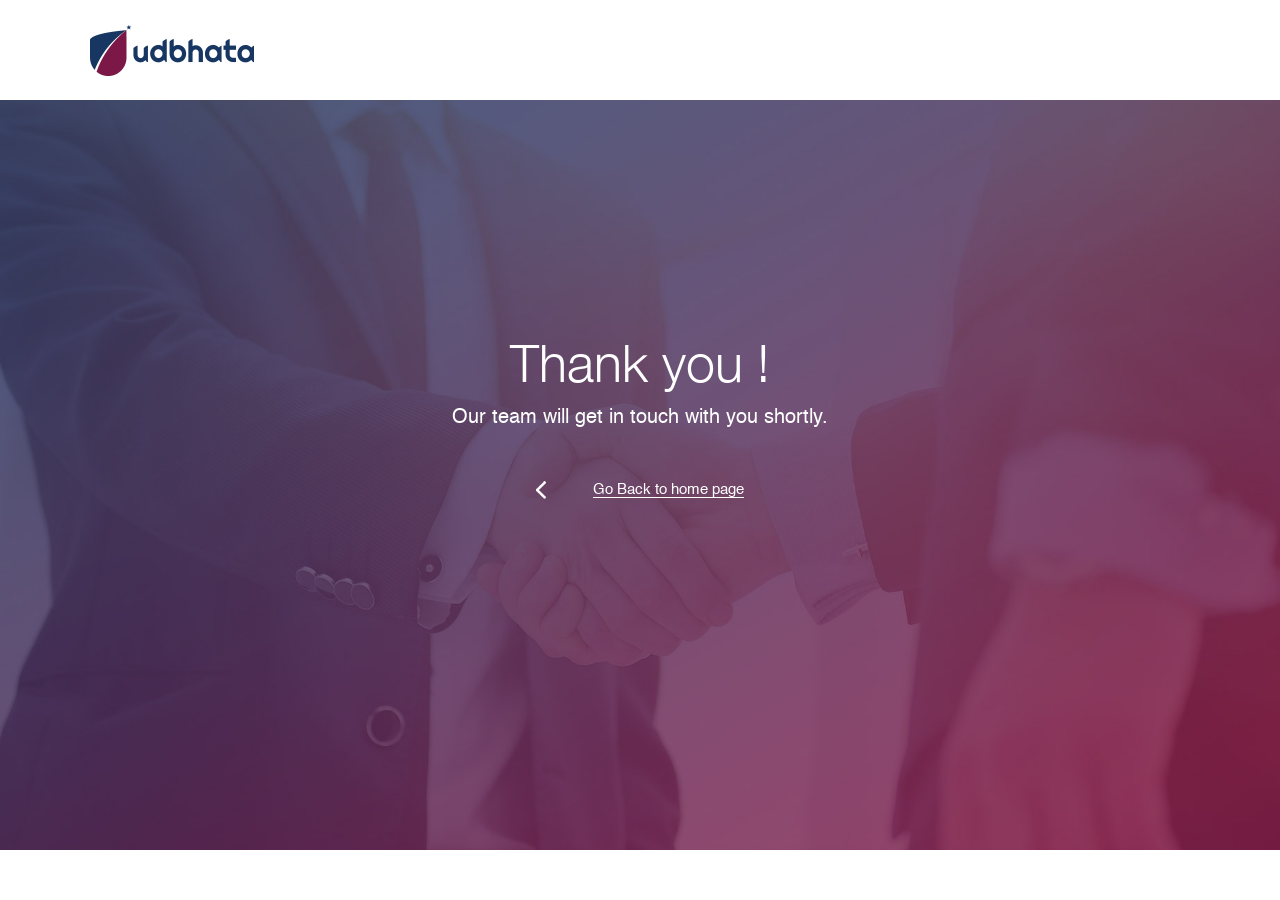
<file: thankyou.html>
<!DOCTYPE html>
<html>
   <head>
      <meta http-equiv="Content-Type" content="text/html; charset=utf-8">
      <title> Udbhata - Thankyou </title>
      <meta http-equiv="X-UA-Compatible" content="IE=edge,chrome=1">
      <meta name="viewport" content="width=device-width, initial-scale=1.0">
      <link rel="icon" href="assets/img/favicon.png" sizes="16x16" type="image/png">
      <link rel="stylesheet" href="https://stackpath.bootstrapcdn.com/bootstrap/4.3.1/css/bootstrap.min.css">
      <link rel="stylesheet" type="text/css" href="assets/css/style.css">
      <script src="https://code.jquery.com/jquery-3.3.1.slim.min.js"></script>
      <script src="https://cdnjs.cloudflare.com/ajax/libs/popper.js/1.14.7/umd/popper.min.js" ></script>
      <script src="https://stackpath.bootstrapcdn.com/bootstrap/4.3.1/js/bootstrap.min.js"></script>
      <link rel="stylesheet" href="https://cdnjs.cloudflare.com/ajax/libs/font-awesome/4.7.0/css/font-awesome.min.css">
    
      <style type="text/css">
         html
         {
         display: block !important;
         }
      </style>
   </head>
   <body>
      <!---header Start---->
      <header id="Header">
         <div class="container header">
            <div class="row">
               <div class="col-xs-6 col-sm-4">
                  <div class="logo">
                   <a href="index.html">  <img src="assets/img/Logo.png" class="img-fluid" alt="udbhata"> </a>
                  </div>
               </div>
             
            </div>
         </div>
      </header>
      <!----banner start---->   
      <section class="banner thankyou">
         <div class="container">
            <div class="row">
               <div class="col-sm-12 text-center">
                  <div class="thankyou-text">
                     <div class="col-sm-10 col-md-12 col-lg-12 text-center text-white">
                        <h2> Thank you !</h2>
                        <p style="font-size: 20px">Our team will get in touch with you shortly.</p>
                        <p class="thankyou_pg_link">
                           <img src="assets/img/arrow-white.png" class="img-fluid" style="padding-right: 4%">   <a href="index.html">  Go Back to home page </a>
                        </p>
                     </div>
                  </div>
               </div>
            </div>
         </div>
      </section>
   
      <!-- Modal -->
   
      <script src="assets/js/jquery-1.9.1.min.js"></script> 
      <script src="https://code.jquery.com/jquery-2.2.0.min.js" type="text/javascript"></script>
    
   
     
  
   </body>
</html>
</file>
<file: assets/css/style.css>
body {
	margin: 0;
	padding: 0;
}

@font-face {
	font-family: helvetica-ultralight;
	src: url("../fonts/HelveticaNeue-UltraLight.woff");
}

@font-face {
	font-family: helvetica-regular;
	src: url("../fonts/Helvetica.woff");
}
@font-face
{
	font-family: helvetica-neue-light;
	src:url("../fonts/HelveticaNeue-Light.woff");
}
@font-face
{
	font-family: helvetica-neue-ultralight;
	src:url("../fonts/HelveticaNeue-UltraLight.woff");
}
@font-face {
	font-family: helvetica-bold;
	src: url("../fonts/HelveticaNeue-Bold.woff");
}

@font-face {
	font-family: helvetica-light;
	src: url("../fonts/Helvetica-Light.woff");
}

h1 {
	font-family: helvetica-bold;
	font-size: 50px
}

h2 {
	font-size: 52px;
	font-weight: 500;
	font-family: helvetica-neue-light
}

p {
	font-family: helvetica-regular;
	line-height: 150%;
	font-size:15px;
}
ul li
{
	font-family: helvetica-regular;
	line-height: 150%;
	font-size:15px;
}
h4 {
	font-family: helvetica-light;
	font-size: 30px;
}

h3 {
	font-family: helvetica-regular;

}

li {
	font-family: helvetica-regular;
	font-size: 15px
}
h5
{
	line-height: 150%;
}
button {
	font-family: helvetica-regular;
	outline: none !important;
}

html {
	scroll-behavior: smooth;
	-o-transition: all .5s ease-in-out;
	transition: all .5s ease-in-out;
}
#Header
{
	background-color: #fff;
}
.header {
	height: 78px;
	background: #fff;
	padding: 0 20px;
	color: #333;
}

.logo {
	line-height: 50px;
	float: left;
	text-transform: uppercase;
}

.logo img {
	margin-top: 9%;
}

.sticky {
	position: fixed;
	top: 0;
	width: 100%;
	z-index: 1;
	background-color: #fff;
	transition: 5s;
	z-index: 99
}

.menu {
	float: right;
	line-height: 100px;
}

.menu a {
	color: #333;
	text-transform: capitalize;
	text-decoration: none;
	margin: 0 23px;
	transition: 0.4s;
	font-family: helvetica-light;
	font-size: 20px
}

.show-menu-btn,
.hide-menu-btn {
	transition: 0.4s;
	font-size: 30px;
	cursor: pointer;
	display: none;
}

.show-menu-btn {
	float: right;
}

.show-menu-btn i {
	line-height: 70px;
}

.menu a:hover,
.show-menu-btn:hover,
.hide-menu-btn:hover {
	color: #7c1847;
}

.menu .active {
	color: #7c1847;
	border-bottom: 2px solid #7c1847;
	background-color: #fff;
	font-weight: 600
}

#chk {
	position: absolute;
	visibility: hidden;
	z-index: -1111;
}

.content {
	padding: 0 20px;
}

.content img {
	width: 100%;
	max-width: 700px;
	margin: 20px 0;
}

.content p {
	text-align: justify;
}

.show-menu-btn {
	position: relative;
	right: 5%;
}

@media screen and (max-width:991px) {
	.show-menu-btn,
	.hide-menu-btn {
		display: block;
	}
	.menu {
		position: fixed;
		width: 100%;
		height: 100vh;
		background: #173661;
		right: -100%;
		top: 0;
		text-align: center;
		padding: 80px 0;
		line-height: normal;
		transition: 0.7s;
		z-index: 1
	}
	.menu a {
		display: block;
		padding: 20px;
	}
	.hide-menu-btn {
		position: absolute;
		top: 16px;
		right: 20px;
	}
	#chk:checked~.menu {
		right: 0;
	}
}

.padding-top-20 {
	padding-top: 20px;
}

.padding-top-30 {
	padding-top: 30px;
}

.padding-top-40 {
	padding-top: 40px;
}

.padding-bottom-20 {
	padding-bottom: 20px;
}

.container-fluid {
	padding-left: 0px;
	padding-right: 0px
}

.container-fluid .col-sm-12 {
	padding: 0px;
}

.banner_1_img {
	background-image: url("../img/banner-1.jpg");
	background-position: 70%;
	background-size: cover;
	height: 450px;
	background-repeat: no-repeat;
}

.banner_2_img {
	background-image: url("../img/solution-banner.jpg");
	height: 450px;
	background-size: cover;
	background-repeat: no-repeat;
}

.banner-text {
	position: absolute;
	top: 135px;
	left: 2%;
	color: #fff;
	text-align: left;
	line-height: 150%;
	font-size: 22px;
}

.banner-text h3 {
	padding-top: 8%;
}

.banner-text img {
	float: left
}

.banner-text button {
	color: #fff;
	background-color: #7c1847;
	border: 1px solid #7c1847;
	padding: 4px 61px 4px 64px;
	font-size: 16px;
	margin-top: 8%;
	border-radius: 5px;
	box-shadow: 0 8px 6px -6px #000000ab;
	-webkit-box-shadow: 0 8px 6px -6px #000000ab;
	-moz-box-shadow: 0 8px 6px -6px #000000ab;
}

.index-solution-banner-text button {
	color: #fff;
	background-color: #7c1847;
	border: 1px solid #7c1847;
	padding: 12px 61px 12px 64px;
	font-size: 16px;
	margin-top: 1.5%;
	border-radius: 5px;
	box-shadow: 0 8px 6px -6px #000000ab;
	-webkit-box-shadow: 0 8px 6px -6px #000000ab;
	-moz-box-shadow: 0 8px 6px -6px #000000ab;
}

.solution-banner-text button {
	color: #fff;
	background-color: #7c1847;
	border: 1px solid #7c1847;
	padding: 11px 64px 11px 64px;
	font-size: 16px;
	margin-top: 8%;
	border-radius: 5px;
	box-shadow: 0 8px 6px -6px #000000ab;
	-webkit-box-shadow: 0 8px 6px -6px #000000ab;
	-moz-box-shadow: 0 8px 6px -6px #000000ab;
	outline: 0 !important
}

nav li a {
	color: #333;
	font-size: 18px
}

nav li {
	padding-right: 6%;
}

.navbar-nav .active a {
	color: #7c1847;
	border-bottom: 1px solid #7c1847
}

@media (min-width: 768px) {
	.highlights-navtabs-content {
		padding-left: 25px;
	}
	.navbar-expand-lg .navbar-nav {
		padding-left: 20%;
	}
	.team-member {
		padding-left: 5%
	}
}

.navbar-nav {
	width: 120%;
}

.logo {
	width: 80%;
	margin: auto;
}

.solution-product h2 {
	font-size: 52px;
	color: #173661;
	font-family: helvetica-neue-light;
	
}

.solution-product button {
	color: #7c1847;
	background-color: #fff;
	border: 1px solid #7c1847;
	padding: 12px 65px;
	font-size: 16px;
	margin-top: 4%;
	border-radius: 5px;
	position: relative;
	bottom: 2px;
	font-family: helvetica-regular;
	transition: 0.5s ;
}

.solution-product button a {
	color: #7c1847
}

.solution-product button:hover {
	background-color: #7c1847;
	color: #fff;
	
}

.solution-product button a:hover {
	background-color: #7c1847;
	color: #fff;
}

.solution-product .row {
	margin-left: 0px;
	margin-right: 0px
}

.solution-product p {
	min-height: 120px;
	
	font-family: helvetica-regular;
}

.product-solution-1_ {
	float: right;
	width: 70%;
	padding-right: 5%;
	margin-bottom: 3%;
}

.product-solution-2_ {
	float: left;
	width: 70%;
	padding-left: 5%;
	margin-bottom: 3%;
}

.solution-product h4 {
	padding-top: 25px;
	font-family: helvetica-regular;
	color: #172661
}

.solution-product p {
	padding-top: 20px;
	min-height: 150px
}

.product-solution-1,
.product-solution-2 {
	padding: 80px 0px;
	padding-bottom: 80px;
	overflow: hidden;
}

.founding_team {
	background-color: #173661;
}

.founding_team {
	padding: 80px 0px;
}

.founding_team h2 {
	color: #fff;
	padding-bottom: 40px;
	font-size: 52px
}

.product-solution-1_ p b {
	font-weight: 600;
}

.founding_team img {
	border-radius: 5px;
	width: 100% -webkit-filter: grayscale(100%);
	/* Safari 6.0 - 9.0 */
	filter: grayscale(100%);
}

.founding_team img:hover {
	-webkit-filter: grayscale(0%);
	/* Safari 6.0 - 9.0 */
	filter: grayscale(0%);
}

.team {
	padding-top: 40px
}

.team h4 {
	color: #fff;
	padding-top: 41%;
	padding-bottom: 8px;
	font-size: 22px
}

.cd-quick-view.animate-width h4 {
	color: #333;
	font-weight: 600;
}

.teamp {
	padding-top: 27%
}

.team p {
	color: #fff;
	font-size: 15px;
	font-family: helvetica-regular;
	text-align: center;
}

.about-us-box {
	background-color: #b2d6e5;
	padding: 30px;
	text-align: left;
	height: 500px
}

.about-us-box p {
	color: #173661;
}

.about-us-box h2 {
	color: #173661;
}

.solution-banner {
	background-image: url("../img/solution-banner.jpg");
	height: 450px;
	/*background-position: 70%;*/
	background-repeat: no-repeat;
	position: relative;
	background-size: cover;
}

.solution-banner-text {
	color: #fff;
	position: relative;
	top: 130px;
	text-align: left;
	margin-left: -1%;
}

.solution-banner-text p {
	font-size: 20px;
}

.solution-banner-text h3 {
	font-size: 24px;
	padding-bottom: 1%;
}

.index-solution-banner-text {
	color: #fff;
	position: relative;
	top: 117px;
	text-align: left;
	padding-left: 2%;
}

.index-solution-banner-text p {
	font-size: 20px;
	line-height: 60px;
}

.challenge-solution {
	padding: 80px 0px;
}

.challenge-solution h2 {
	text-align: center;
	padding-bottom: 1%;
	color: #173661;
}

.challenge-solution h4 {
	margin-bottom: 0px;
	font-family: helvetica-light;
	color: #173661;
	position: relative;
	right: 5%;
}

.challenge-solution h3 {
	padding: 3% 0;
	font-family: helvetica-regular;
	color: #173661;
	font-size: 32px;
}

.challenge-solution li {
	margin-bottom: -2%;
	list-style: none;
}

/*.challenge-solution li:before {
	content: '';
	position: relative;
	left: -22px;
	top: 17px;
	width: 9px;
	height: 9px;
	border-radius: 50%;
	background: #7c1847;
	display: block;
}*/

.offering h2 {
	color: #fff;
	text-align: center;
}

.offering img {}

.offering h4 {
	color: #1bb2ca;
	text-align: left;
	font-family: helvetica-bold;
	padding-bottom: 0%;
	margin-bottom: 5px
}

.offering-text h5 {
	font-family: helvetica-bold;
	text-align: left;
	margin-bottom: 5%;
	font-size: 18px;
}

.offering p {
	padding-bottom: 15px;

}

.offering h6 {
	font-size: 22px;
	text-align: center;
	padding-bottom: 2%;
}

.offering p {
	padding-bottom: 12px;
}

.offering {
	background-color: #173661;
	padding: 80px 0px;
	color: #fff;
	text-align: center;
}

#offering-carousel {
	margin-top: 4%;
}

.offering .owl-theme .owl-controls {
	text-align: center;
	position: absolute;
	bottom: 0px;
	right: 0px;
	top: 35%
}

.offering .owl-theme .owl-controls .owl-page {
	display: block;
	margin-bottom: 15px
}

.testimonal {
	padding: 70px 0px;
	padding-bottom: 60px
}

.testimonal h2 {
	text-align: center;
	color: #173661;
}

.testimonal .testimonal-bg {
	background-color: #fff;
	min-height: 200px;
	width: 35%;
	margin: auto;
	margin-top: 5%;
	border-radius: 10px;
	box-shadow: 0.5px 0px 5px 9px #cccccc17;
	margin-bottom: 5%;
}

.testimonal-banner-text {
	padding-top: 5%;
}

.testimonal-banner-text {
	text-align: center;
	width: 70%;
	margin: auto;
	padding-bottom: 5%;
}

.testimonal-banner-text img {
	margin-bottom: 7%;
}

.testimonal .owl-theme .owl-controls {
	text-align: center;
	position: relative;
	bottom: 0px;
}

.contact-us {
	background-image: url("../img/footer-banner.jpg");
	padding: 80px 0px;
	background-size: cover;
}

.contact-us p {
	font-family: helvetica-regular;
	font-size: 15px;
	/*letter-spacing: 0.5px;*/
}

.contact-us h4 {
	color: #fff;
	padding-bottom: 9%;
}

.contact-us h2 {
	color: #fff;
	padding-bottom: 3%;
	font-size: 52px
}

.contact-us- {
	color: #fff;
	margin-top: 5%
}

.email_id {
	width: 100%;
}

.phone_number {
	width: 100%
}

.contact-us-phone {
	padding-top: 5%;
}

.contact-us-email {
	padding-top: 5%;
}

.contact-us-icon {
	padding-top: 5%
}

.fa-twitter {
	padding-left: 5%;
	padding-top: 2px;
}

input {
	overflow: visible;
	background-color: transparent;
	border-radius: 5px;
	border: 1px solid #fff;
	margin-bottom: 4%;
	padding: 11px;
	outline: none;
}

.form_name {
	display: inline-block;
	margin-bottom: 7%;
}

.fa-spin {
	color: #173661;
}

.error {
	color: red;
	font-size: 12px;
}

.first_name {
	width: 100%;
}

.last_name {
	/*margin-left: 3%;*/
	width: 100%;
}

::placeholder {
	color: #fff;
	font-family: helvetica-regular;
}

.cd-item-info p,
.cd-item-info h4 {
	color: #333333;
}

.cd-item-info p {
	font-size: 15px
}

.cd-item-info h4 {
	padding-top: 6%;
	text-align: left
}

.footer-form button {
	background-color: #fff;
	color: #173661;
	padding: 9px 65px;
	border: 2px solid #fff;
	margin-top: 0%;
	border-radius: 3px;
}

.triangle-down {
	width: 0;
	height: 0;
	border-left: 32px solid transparent;
	border-right: 32px solid transparent;
	border-top: 50px solid #fff;
	position: absolute;
	bottom: 34px;
	left: 48%;
	z-index: 1;
	text-shadow: 0 0 20px black;
}

.testimonal .owl-theme .owl-controls .owl-page.active span,
.owl-theme .owl-controls.clickable .owl-page:hover span {
	filter: Alpha(Opacity=100);
	opacity: 1;
	background-color: #7c1847;
}

.testimonal .owl-theme .owl-controls .owl-page span {
	background-color: #ccc;
}

.testimonal_img {
	margin-top: 35px
}

.testimonal .owl-controls {
	margin-top: 2%;
}

footer {
	background-color: #222222;
	color: #fff;
	padding-top: 1%;
	padding-bottom: 1%
}

footer p {
	margin-bottom: 0rem;
	font-size: 12px;
}

.solution-product {
	padding: 60px 0px;
	padding-bottom: 90px
}

.popup-solution-product {
	/*transform: scale(1);*/
	background-color: #f5f5f5;
	box-shadow: 10px 0 5px -2px #888;
	transition: all .2s ease-in-out;
}

.product-solution-2_ a,
.product-solution-1_ a {
	color: #fff
}

.about-qoris {
	padding-top: 80px;
	padding-bottom: 60px;
	background-color: #173661
}

.calculate-now {
	background-image: url("../img/calculate-now.jpg");
	padding: 80px 0px;
	background-attachment: fixed;
	background-size: cover;
	color: #fff
}

.calculate-now h4 {
	font-family: helvetica-light;
}

.calculate-now p {
	padding-top: 2%;
	font-family: helvetica-light;
}

.calculate-now button {
	background-color: #fff;
	color: #7c1847;
	border-radius: 5px;
	padding: 8px 40px;
	font-weight: 800;
	margin-top: 15px;
	font-size: 18px;
}

.highlights {
	padding: 80px 0;
}

.fade.active {
	display: block !important;
	opacity: 1 !important
}

.fade {
	display: none;
}

.highlights ul li {
	list-style: none;
	padding-bottom: 1%;
	position: relative;
}

.hightlights-navtabs li {
	margin-bottom: 0px;
	/*width: 100% !important;*/
	color: #f5f5f5;
	width:33%;
}

.nav-tabs {
	border-bottom: 0px
}

.hightlights-navtabs {
	border-bottom: 2px solid #ececec;
	/*width: max-content;*/
	/*margin: auto;*/
	-webkit-transition: all linear 9000s;
	-moz-transition: all linear 9000s;
	-ms-transition: all linear 9000s;
	-o-transition: all linear 9000s;
	transition: all linear 9000s;
}

.hightlights-navtabs li a {
	margin: 15px 40px !important;
	/*width: 100% !important;*/
	/*display: inline-block;*/
	border: 0px solid #fff;
	margin-bottom: 0px;
	color: #c3c3c3;
	text-align: center;
	padding-bottom: 5%;
	margin-left: 0px !important;
	font-size: 18px
}

.highlights-navtabs-content {
	padding-top: 30px;
}

.hightlights-navtabs li .active {
	color: #173661;
	/* border-top-right-radius: 55px; */
	/* transition: 1s; */
	border-bottom: 3px solid #7c1847;
	font-family: helvetica-bold;
	padding-bottom: 4%
}



.highlights ul li img {
	padding-right: 3%;
	position: absolute;
}

a {
	text-decoration: none !important
}

.highlights_1 {
	padding: 80px 0;
}

.highlights-1-navtabs-content {
	background-color: #173661;
	padding: 30px;
	height: 350px;
	color: #fff;
	padding-left: 20px;
	overflow-y: scroll;
	position: relative;
}

.hightlights-1-navtabs li {
	padding-bottom: 8%
}

.highlights-1-navtabs-content li {
	padding-bottom: 3%
}

.hightlights-1-navtabs li img {
	padding-right: 4%;
	filter: grayscale(100%);
}

.highlights-1-navtabs-content img {
	position: absolute;
	left: 31px;
	padding-top: 1%;
}

.highlights-1-navtabs-content img {
	/* position: relative;*/
}

.hightlights-1-navtabs li a {
	color: #cecece;
	font-size: 15px
}

.hightlights-1-navtabs li .active {
	color: #173661 !important;
	font-family: helvetica-bold;
}

.hightlights-1-navtabs li .active img {
	filter: grayscale(0);
}

.hightlights-1-navtabs {
	display: block;
}

.card-body ul li {
	padding-bottom: 3%;
	position: relative;
}

.card-header {
	background-color: transparent;
	margin: 20px;
	border-bottom: 0px solid #fff
}

.card {
	background-color: transparent;
	border: 0px !important;
}

.card-header button {
	width: 100%;
	text-align: left;
	padding: 12px 30px;
	border: 0px solid #f5f5f5;
	background-color: #f5f5f5;
	color:#173661;
	outline: none !important;
	font-size: 18px;
}

.card-header button:not(.collapsed) {
	background-color: #173661 !important;
	border: 2px solid #173661 !important;
	border-top-right-radius: 55px;
	transition: 1s;
	font-family: helvetica-bold;
}

.card-header button:not(.collapsed) {
	color: #fff !important;
}

.card-header button.collapsed:before {
	float: right !important;
	content: "\f107";
	position: relative;
	right: 10px;
	color: #173661;
	right: 17px;
	font-weight: 600;
	border-radius: 30px;
	display: inline-block;
	height: 30px;
	line-height: 30px;
	margin: auto 3px;
	width: 30px;
	font-size: 30px;
	text-align: center;
}

.card-header button:before {
	float: right !important;
	font-family: FontAwesome;
	content: "\f106";
	padding-right: 0px;
	color: #fff;
	position: relative;
	right: 17px;
	font-weight: 600;
	border-radius: 30px;
	display: inline-block;
	height: 30px;
	line-height: 30px;
	margin: auto 3px;
	width: 30px;
	font-size: 30px;
	text-align: center;
}

.card-body {
	padding-bottom: 0px
}

.card-body ul {
	position: relative;
	margin-left: 0%;
}

.card-body ul img {
	position: absolute;
	left: -4%;
	top: 6%;
}

.highlights_1 h2 {
	padding-bottom: 3%;
	color: #173661;
}

.offering-image {
	text-align: center;
}

.offering-text {
	margin: auto;
}

.highlights-1-navtabs-content ul li b {
	color: #0498d4;
}

.highlights-1-navtabs-content::-webkit-scrollbar {
	width: 4px;
}


/* Track */

.highlights-1-navtabs-content::-webkit-scrollbar-track {
	background: #173661
}


/* Handle */

.highlights-1-navtabs-content::-webkit-scrollbar-thumb {
	background: #7c1847;
}

.offering-slick {
	margin-top: 2%
}

@media only screen and (min-width: 576px) and (max-width: 991px) {
	.daksa-testimonal-box {
		margin-top: 20px;
	}
}

@media only screen and (max-width: 575px) {

	.solution-challenge-1 , .solution-challenge-
	{
		max-width: 50%
	}
	.daksa-testimonal-slick .slick-dots {
    
    margin-left: -5%;
}
	.card-header button:not(.collapsed) .card-header button:before 
{
	right:1px !important;
}
	.index-solution-banner-text button
	{
		margin-top: 8%
	}
	.hightlights-navtabs li .active {

    padding-bottom: 1% !important;
}

	.thankyou-text {
		top: 90% !important;
	}
	.thankyou {
		height: 450px !important
	}
	.card-header button {
		padding: 9px 17px !important;
		padding-right: 26px !important
	}
	.daksa-testimonal-text {
		padding: 0px 30px !important;
		padding-bottom: 15px !important;
	}
	.daksa-testimonal-box
	{
		margin-top: 16%;
	}
	.form_name {
		display: inline-block;
		margin-bottom: 13%;
	}
	.solution-banner-text {
		padding-left: 0%;
		top:50px !important;
		width: 88%
	}
	.clients-text {
		padding-top: 7%
	}
	.row-footer-form {
		margin: 0px;
		padding: 0px !important
	}
	.footer-form .col-sm-6 {
		width: 50%;
		padding: 0px;
		padding-right: 1%;
	}
	.card-header button:before {
		right: -11px;
	}
	.card-header button.collapsed:before {
		right: -20px;
	}
	.solution-product button {
		margin-top: 9%
	}
	.solution-product-1
	{
		padding-top: 10%
	}
	.solution-product-text .mobile-version {
		margin-top: 10%;
	}
	.highlights ul li {
		padding-bottom: 0%;
	}
	.highlights h2 {
		padding-bottom: 15px;
	}
	.row {
		padding: 0px 20px
	}
	.accordiances-row {
		padding: 0px !important
	}
	.banner-text button {
		margin-top: 5%;

	}
	h1 {
		font-size: 32px;
	}
	.solution-banner-text p {
		font-size: 18px;
	}
	.solution-banner-text {
		position: absolute;
	}
	.banner_1_img {
		height: 300px;
		background-size: cover;
		background-position: 57%;
		position: relative;
	}
	.banner_2_img {
		height: 300px;
		background-size: cover;
		background-position: 84%;
	}
	.banner_1_img::before,
	.banner_2_img::before {
		content: '';
		display: block;
		background: #000;
		position: absolute;
		left: 0;
		top: 0;
		width: 100%;
		height: 100%;
		z-index: 0;
		opacity: 0.4;
	}
	.banner-text {
		top: 54px;
		left: 5%
	}
	.index-solution-banner-text {
		top: 47px;
		left: 5%
	}
	.index-solution-banner-text p {
		font-size: 20px;
		line-height: 130%;
		padding-top: 5%;
	}
	.solution-product {
		padding: 21px 0px;
		padding-bottom: 56px;
	}
	.product-solution-2_ {
		width: 100%;
		padding-right: 0%;
	}
	.product-solution-1_,
	.product-solution-2_ {
		width: 95%;
		padding-bottom: 5%;
	}
	.banner-text h3 {
		font-size: 18px;
		line-height: 150%;
	}
	.founding_team img {
		border-radius: 5px;
		width: auto;
		height: auto;
	}
	.founding_team p {
		margin-bottom: 10%
	}
	.team h4 {
		padding-top: 25%;
	}
	.teamp {
    padding-top: 18%;
}
	.founding_team {
		padding-bottom: 10px;
		padding-top: 55px
	}
	.founding_team h2 {
		padding-bottom: 40px;
		text-align: center;
		font-size: 40px;
	}
	.solution-banner {
		height: 300px;
		background-position: 88%;
		background-size: cover;
	}
	.offering img {
		padding-bottom: 5%;
	}
	.offering p {
		padding-bottom: 8%;
	}
	.offering {
		padding-bottom: 50px;
	}
	.testimonal .testimonal-bg {
		width: 90%;
	}
	.solution-challenge-1,
	.solution-challenge- {
		padding-left: 10%
	}
	.solution-challenge- {
		padding-top: 10%
	}
	.challenge-solution {
		padding: 50px 0px;
		padding-bottom: 70px
	}
	.contact-us h4 {
		padding-top: 8%;
		padding-bottom: 3%
	}
	.form_name {
		margin-top: 3%
	}
	input {
		margin-bottom: 5%
	}
	.owl-theme .owl-controls {
		bottom: 0px !important
	}
	.triangle-down {
		bottom: -3px;
		left: 43%;
	}
	.mobile-version {
		display: block;
	}
	.desktop-version {
		display: none !important
	}
}

@media only screen and (min-width: 768px) and (max-width: 991px) {
	.solution-challenge-1 img 
    {
    left: -6%;
   
    }
    .solution-challenge- img 
    {
    left: -6%;
   
    }
	.solution-banner-text {
		top: 50px;
	}
	.fa-times {
		color: #fff
	}
	.menu a {
		color: #fff;
	}
	.offering h5 {
		padding-bottom: 0px
	}
	.solution-product {
		margin-top: -4%;
	}
	.testimonal .testimonal-bg {
		width: 60%;
	}
	.solution-challenge-1 {
		padding-left: 3%
	}
	.solution-challenge- {
		position: relative;
		left: 3%;
	}
	.banner_1_img,
	.banner_2_img {
		height: 350px;
	}
	.founding_team img {
		width: auto;
		height: auto;
	}
	input {
		margin-bottom: 4%;
	}
	.call-back {
		text-align: center;
		padding-top: 0px;
		padding-bottom: 30px !important;
	}
	.corporate-office {
		padding-top: 13px;
	}
	.product-solution-1_ {
		width: 84%;
	}
	.product-solution-2_ {
		width: 84%;
	}
	.solution-product p {
		min-height: 310px;
	}
	.solution-banner {
		height: 350px;
		background-position: 84%;
	}
	.triangle-down {
		bottom: 17px
	}
	.testimonal .owl-controls {
		margin-top: 4%;
	}
	.about-us-box {
		padding: 16px;
		height: max-content
	}
	.banner-text {
		top: 72px;
		left: 3%;
	}
	.team h4 {
		color: #fff;
		padding-top: 57%;
		padding-bottom: 8px;
		font-size: 18px;
		line-height: 126%;
	}
	.teamp {
		padding-top: 44%;
	}
	.about-us-box {
		padding-bottom: 10%
	}
}
@media only screen and (max-width: 1199px)
{
	.hightlights-navtabs
	{
		width: max-content;
	}
	.hightlights-navtabs li .active {

    padding-bottom: 3%;
}
.hightlights-navtabs li {
    width: max-content;
}
	
	.highlightss {
		overflow-x: scroll;
	}
}
@media only screen and (min-width: 992px) and (max-width: 1199px) {
	.solution-banner {
		background-position: 84%;
	}
	.team h4 {
		color: #fff;
		padding-top: 49%;
		padding-bottom: 2px;
		font-size: 18px;
		line-height: 100%;
	}
	.about-us-box {
		height: 519px;
	}
	.testimonal .testimonal-bg {
		width: 60%;
	}
	.founding_team img {
		width: 100%;
		height: 100%;
	}
	.solution-challenge- {
		padding-left: 9%
	}
	.solution-challenge-1 {
		padding-left: 7%;
	}
	.header {
		height: 100px;
	}
	.triangle-down {
		bottom: 25px;
	}
	.solution-product {
		margin-top: -3%;
	}
	.menu a {
		margin: 0 15px;
	}
}

@media only screen and (min-width: 1330px) {
	.solution-challenge- {
		position: relative;
		left: 9%;
	}
	.offering p {
		margin: auto;
	}
	.header {
		height: 100px;
	}
	.highlights-navtabs-content {
		padding-left: 1.5%;
		padding-top: 3%;
	}
}

@media only screen and (min-width: 576px) {
	.product-solution-2:hover {
		/*transform: scale(1.1);*/
		background-color: #f5f5f5 !important;
		box-shadow: -10px 0px 10px 1px #888;
		-webkit-transition: all .4s ease-in-out;
		-moz-transition: all .4s ease-in-out;
		-o-transition: all .4s ease-in-out;
		-ms-transition: all .4s ease-in-out;
		opacity: 1;
		.product-solution-1 {
			background-color: #fff !important;
			opacity: 0.5 !important;
			box-shadow: none;
		}
	}
	.product-solution-1 {
		/*transform: scale(1.1);*/
		background-color: #f5f5f5;
		box-shadow: 10px 0 5px -2px #888;
		-webkit-transition: all .4s ease-in-out;
		-moz-transition: all .4s ease-in-out;
		-o-transition: all .4s ease-in-out;
		-ms-transition: all .4s ease-in-out;
	}
	.product-solution-2 {
		opacity: 0.5
	}
	.solution-challenge-1 {
		border-right: 1px solid #173661
	}
}

@media only screen and (min-width: 1200px) and (max-width: 1329px) {
	.solution-banner {
		background-position: 84%;
	}
	.solution-product {
		margin-top: -2.5%;
	}
	.testimonal .testimonal-bg {
		width: 60%;
	}
	.solution-challenge- {
		padding-left: 8%
	}
	.solution-challenge-1 {
		padding-left: 7%;
	}
	.header {
		height: 100px;
	}
}

@media only screen and (min-width: 576px) and (max-width: 767px) {
	.banner-text {
    
    top: 78px;
}
.index-solution-banner-text
{
	top:38px;
}
.banner_2_img
{
	background-position: 80%;
}
	.product-solution-1_,
	.product-solution-2_ {
		width: 100%;
		padding: 30px;
	}
	.solution-banner-text {
		position: absolute;
	}
	.banner_1_img,
	.banner_2_img {
		height: 350px;
	}
	.founding_team img {
		border-radius: 5px;
		width: auto;
		height: auto;
	}
	.solution-challenge- {
		padding-left: 9%
	}
	.testimonal .testimonal-bg {
		width: 60%
	}
	.triangle-down {
		bottom: 11px;
		left: 46%;
	}
	.testimonal .owl-controls {
		margin-top: 6%;
	}
}

@media only screen and (max-width: 767px) {
	.testimonal {
    padding: 80px 0px;
    padding-bottom: 20px;
}
	.banner-text button {
		
		padding: 1px 26px 1px 26px;
	}
	.index-solution-banner-text button {
    padding: 10px 26px 10px 26px;
}
	.solution-challenge-1 img
{
	
    left: -5% !important;
   
}
.solution-challenge- img
{
	
    left: -5% !important;
   
}

	.card-header button:before {
   
    font-size: 21px;
    
    
}
.card-header
{
margin:10px;
}
.card-body
{
	padding: 0px
}
.card-header button:not(.collapsed) .card-header button:before
{
	top:10px;
}
	.card-header button.collapsed:before {
   
    font-size: 22px;
    right:-3px;
   }
	.solution-banner-text button {
		padding: 7px 18px !important;
	}
	h4 {
		font-size: 25px;
	}
	.offering h2 {
		margin-bottom: 5%
	}
	h2 {
		font-size: 38px !important
	}
	.testimonal-carousel .slick-dots {
		position: relative !important;
		left: -5% !important;
	}
	.hightlights-navtabs li a {
		padding-bottom: 1%
	}
	
	.hightlights-navtabs {
		width: max-content;
	}
	.about-us-box {
		height: max-content;
		margin-bottom: 15%;
	}
	.tab-pane {
		padding-top: 5%
	}
	.solution-banner-text {
		padding-left: 0%;
		top: 22px;
		width: 88%
	}
	.solution-banner {
		height: 300px;
		background-position: 86%;
	}
	.solution-banner::before {
		content: '';
		display: block;
		background: #000;
		position: absolute;
		left: 0;
		top: 0;
		width: 100%;
		height: 100%;
		z-index: 0;
		opacity: 0.4;
	}
	header .col-xs-6 {
		max-width: 50%;
	}
	.navbar-toggler {
		border: 1px solid #ccc;
	}
	.logo img {
		position: relative;
		top: 11px;
	}
	header .container {
		padding-top: 0px;
		padding-bottom: 0px
	}
	.navbar .collapsed {
		position: relative;
		right: -23%;
	}
	.header {
		height: 72px;
	}
	.sticky .header {
		height: 72px;
	}
	.fa-times {
		color: #fff;
	}
	.header a {
		color: #fff
	}
	.product-solution-1,
	.product-solution-2 {
		padding: 0px 0px;
		padding-bottom: 0px;
		overflow: hidden;
	}
	.banner .owl-theme .owl-controls {
		bottom: 33px !important;
	}
	footer {
		padding-top: 3%;
		padding-bottom: 2%
	}
	.contact-us {
		padding: 40px 0px !important
	}
}

.inner-link {
	-webkit-transition: all .5s ease-in-out;
	-moz-transition: all .5s ease-in-out;
	-ms-transition: all .5s ease-in-out;
	-o-transition: all .5s ease-in-out;
	transition: all .5s ease-in-out;
	scroll-behavior: smooth;
}

@media only screen and (max-width: 991px) {

	.offering-slick .slick-dots {
		top: unset !important;
		left: -5% !important;
	}
	.offering-slick .slick-dots li {
		position: relative;
		display: inline-block !important;
	}
	.sticky .logo img {
		margin-top: 5%;
	}
	.offering .owl-theme .owl-controls {
		text-align: center;
		position: relative;
		bottom: 0px;
		right: 0px;
		top: 16px;
	}
	.offering .owl-theme .owl-controls .owl-page {
		display: inline-block;
		margin-bottom: 15px;
	}
}

@media only screen and (min-width: 992px) and (max-width: 1540px) {
	.team {
		width: 100%;
		margin: auto;
	}
}

@media only screen and (min-width: 1650px) {
	.triangle-down {
		bottom: 53px;
	}
}

@media only screen and (min-width: 576px) {
	.mobile-version {
		display: none !important;
	}
	.desktop-version {
		display: block
	}
}

.highlights-navtabs-content .tab-pane ul {
	animation: opac 2s
}

@keyframes opac {
	from {
		opacity: 0
	}
	to {
		opacity: 1
	}
}

.highlights-1-navtabs-content ul {
	animation: opac1 2s
}

@keyframes opac1 {
	from {
		opacity: 0
	}
	to {
		opacity: 1
	}
}

.cd-quick-view.animate-width h4 {
	padding-top: 10% !important
}

.modal-backdrop {
	position: fixed;
	top: 0;
	left: 0;
	z-index: 1040;
	width: 100vw;
	height: 100vh;
	background-color: #000;
}

@media (min-width: 576px) {
	.modal-dialog {
		max-width: 400px;
		margin: 4.75rem auto;
		padding: 0px 20px
	}
}

.modal-header {
	background-color: #173661;
}

.modal .close {
	color: #fff;
	opacity: 1;
	padding: 0px;
	position: absolute;
	top: 30px;
	right: 24px;
	font-size: 30px;
	border-radius: 50%;
	color: #fff;
	text-align: center;
	padding: 6px 10px;
	line-height: 115%;
	padding-top: 0px;
}

.modal-title {
	color: #fff;
	font-size: 21px;
	text-transform: uppercase;
	margin: auto;
}

.contact-us-formSubmit {
	margin: auto;
	background-color: #173661;
	width: 100%;
	margin: auto;
	color: #fff;
	font-weight: 600;
	text-transform: uppercase;
	letter-spacing: 1px;
	font-size: 18px;
	border: 1px solid #2a2d3e;
}

.row-footer-form {
	padding-bottom: 4%
}

@media only screen and (max-width: 991px) {
	.desktop-offering-img {
		display: none;
	}
	.mobile-offering-img {
		display: block !important;
		margin: auto;
	}
}

@media only screen and (min-width: 992px) {
	.desktop-offering-img {
		display: block;
		margin: auto;
	}
	.mobile-offering-img {
		display: none !important;
	}
}

@media only screen and (min-width: 1366px) and (max-width: 1440px) {
	.solution-banner {
		background-position: 70%;
	}
}

.daksa-testimonal {
	padding-top: 120px;
	padding-bottom: 30px
}

.daksa-testimonal-box {
	/*background-color: #173661;*/
	box-shadow: 0.1px 0px 5px 9px #eeeeee63
}

.daksa-testimonal-text {
	padding: 0px 80px;
	padding-bottom: 30px
}

.daksa-testimonal-slick .slick-dots li {
	display: inline-block;
}

.daksa-testimonal-slick .slick-dots {
	display: inline-block;
	text-align: center;
	width: 100%;
	margin-bottom: 6%;
	position: absolute;
	margin-top: 2%
}

.margin-bottom-20 {
	margin-bottom: 20px
}

.thankyou {
	background-image: url("../img/thank-you.jpg");
	background-size: cover;
	height: 750px
}

.thankyou-text {
	position: relative;
	top: 150%;
}

.thankyou_pg_link {
	position: relative;
	top: 30px;
	color: #fff
}

.thankyou_pg_link a {
	color: #fff;
	border-bottom: 1px solid #fff
}

.btn:focus {
	box-shadow: 0 0 0 0.2rem transparent !important
}
.solution-banner-text button:hover
{
	background-color:#fff;
	border:1px solid #fff;
	color:#7c1847;
}
.banner-text button:hover
{
	background-color:#fff;
	border:1px solid #fff;
	color:#7c1847;
	transition: 0.5s
}
.index-solution-banner-text button:hover
{
	background-color:#fff;
	border:1px solid #fff;
	color:#7c1847;
	transition: 0.5s
}
.daksa-quote-img
{
	position: relative;
    bottom: 37px;
    left: 39px;
    background: #1bb2ca;
    padding: 30px;
    border-radius: 50%;
    height: 80px;
    width: 80px;
}
.color-blue
{
	color:#173661;
}
.color-blue-
{
	color:#173661;
	font-weight: 600;

}
.color-light-blue
{
	color:#1bb2ca;
}
.leadform_2 input
{
border:1px solid #ced4da;
}
.leadform_2 .formSubmit_1
{
	width: 100%;
	color: #fff;
	background-color: #173661
}
#leadform_3 input
{
border:1px solid #ced4da;
}
#leadform_3 .formSubmit
{
	width: 100%;
	color: #fff;
	background-color: #173661
}
.leadform_2 ::placeholder {
  color:#333;
  opacity: 1; /* Firefox */
}

.leadform_2 :-ms-input-placeholder { /* Internet Explorer 10-11 */
 color:#333;
}

.leadform_2 ::-ms-input-placeholder { /* Microsoft Edge */
 color:#333;
}
#leadform_3 ::placeholder {
  color:#333;
  opacity: 1; /* Firefox */
}

#leadform_3 :-ms-input-placeholder { /* Internet Explorer 10-11 */
 color:#333;
}

#leadform_3 ::-ms-input-placeholder { /* Microsoft Edge */
 color:#333;
}
.solution-challenge-1 img
{
	position: relative;
    left: -4%;
    top: 21px;
}
.solution-challenge- img
{
	position: relative;
    left: -4%;
    top: 21px;
}

@media only screen and (max-width: 578px)
{
	.tab-desktop
	{
		display: none
	}
	.tab-mobile
	{
		display: block !important;
	}
}

@media only screen and (min-width: 579px)
{
	.tab-desktop
	{
		opacity: 1 !important
	}
	.tab-mobile
	{
		display: none; 
	}
}

.team h4 :hover 
{
cursor: pointer !important;
}
.f-t-1:hover , .f-t-2:hover ,.f-t-3:hover
{
	filter: grayscale(0%) !important;
}
</file>
